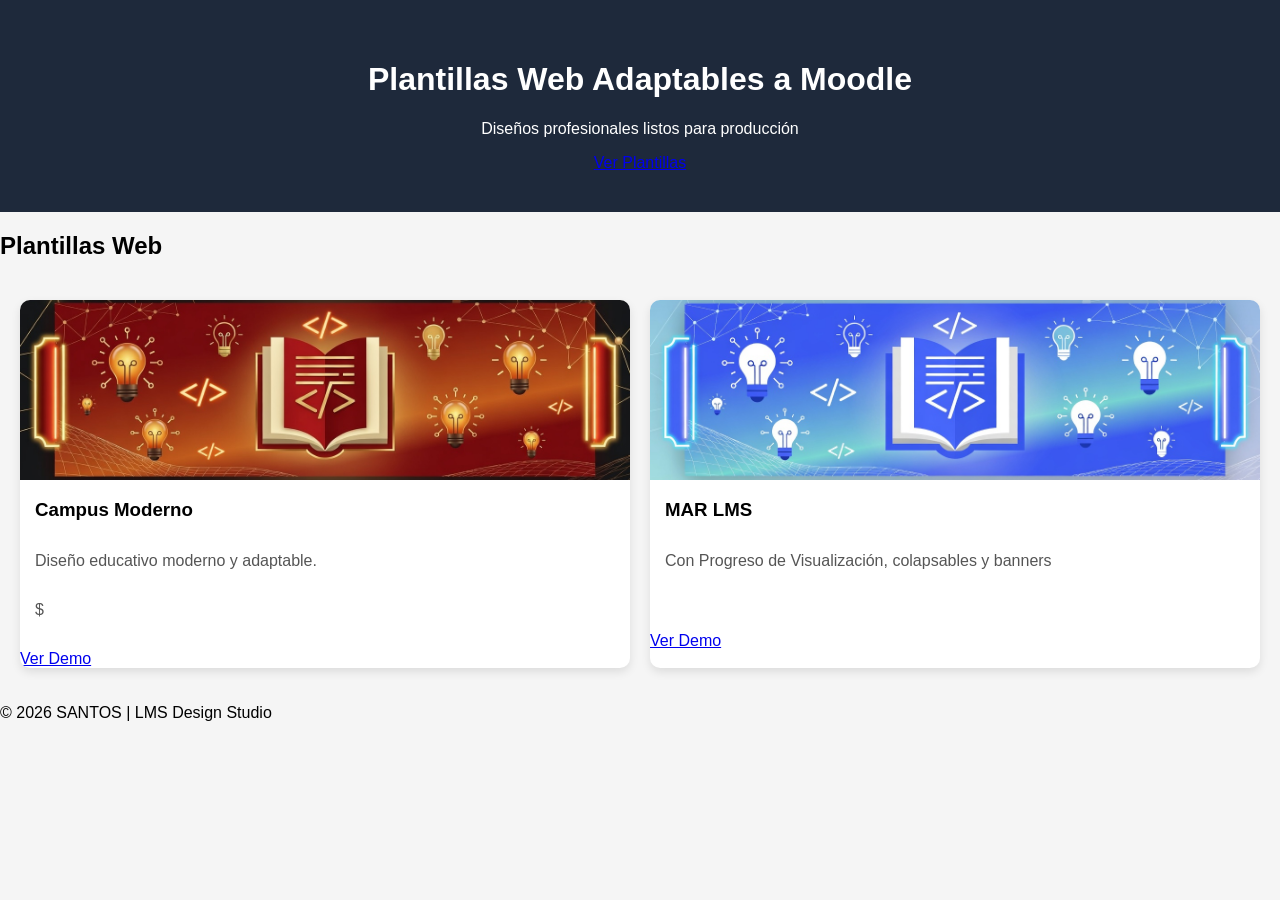
<file: index.html>
<!doctype html>
<html lang="es">
    <head>
        <meta charset="UTF-8" />
        <title>Plantillas Moodle Premium</title>
        <meta name="viewport" content="width=device-width, initial-scale=1.0" />

        <!-- RUTA RELATIVA -->
        <link rel="stylesheet" href="./assets/css/styles.css" />
    </head>
    <body>
        <header class="hero">
            <h1>Plantillas Web Adaptables a Moodle</h1>
            <p>Diseños profesionales listos para producción</p>
            <a href="#plantillas" class="btn-primary">Ver Plantillas</a>
        </header>

        <section id="plantillas" class="container">
            <h2>Plantillas Web</h2>
            <div id="grid" class="grid"></div>
        </section>
        <!--
        <section class="cta">
            <h2>¿Necesitas personalización?</h2>
            <a href="mailto:tucorreo@email.com" class="btn-secondary"> Solicitar Cotización </a>
        </section>-->

        <footer>
            <p>© 2026 SANTOS | LMS Design Studio</p>
        </footer>

        <!-- RUTA RELATIVA -->
        <script src="./assets/js/loadTemplates.js"></script>
    </body>
</html>
</file>
<file: assets/css/styles.css>
body {
    margin: 0;
    font-family: Arial, sans-serif;
    background-color: #f5f5f5;
}

header {
    background: #1e293b;
    color: white;
    text-align: center;
    padding: 40px 20px;
}

.filtros {
    text-align: center;
    margin: 20px 0;
}

.filtros button {
    padding: 10px 20px;
    margin: 5px;
    border: none;
    background: #2563eb;
    color: white;
    cursor: pointer;
    border-radius: 5px;
}

.filtros button:hover {
    background: #1d4ed8;
}

.grid {
    display: grid;
    grid-template-columns: repeat(auto-fit, minmax(280px, 1fr));
    gap: 20px;
    padding: 20px;
}

.card {
    background: white;
    border-radius: 10px;
    box-shadow: 0 4px 10px rgba(0, 0, 0, 0.1);
    overflow: hidden;
    transition: transform 0.3s ease;
}

.card:hover {
    transform: translateY(-5px);
}

.card img {
    width: 100%;
    height: 180px;
    object-fit: cover;
}

.card h3 {
    padding: 15px;
    margin: 0;
}

.card p {
    padding: 0 15px 15px 15px;
    color: #555;
}

.acciones {
    display: flex;
    justify-content: space-around;
    padding: 15px;
    border-top: 1px solid #eee;
}

.acciones a {
    text-decoration: none;
    color: #2563eb;
    font-weight: bold;
}
</file>
